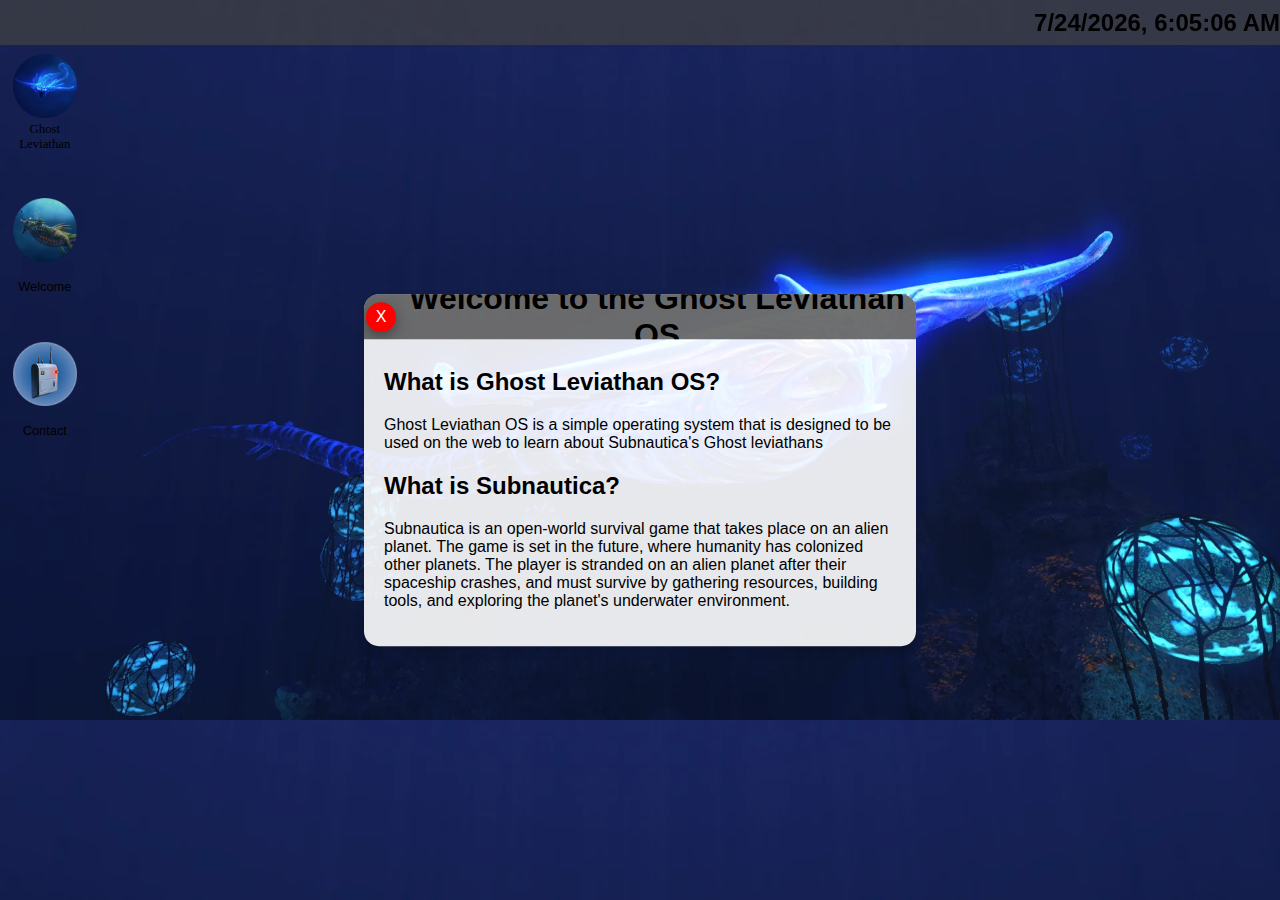
<file: ghost-leviathan-os/index.html>
<!DOCTYPE html>
<html>
<head>
    <link rel="stylesheet" type="text/css" href="styles.css">
    <title>Ghost Leviathan OS</title>
    </head>
<body>
    <div>
        <div class="topnav">
            <h2 style="text-align: right;"></h2>
            
        </div>
        <div class="small-box">
            <img src="assets/ghost_leviathan_icon.png" alt="" style="width: 100%; height: auto;">
            <p1>Ghost Leviathan</p1>
        </div>
        <div class="small-box2">
            <img src="assets/sea_dragon_icon.png" alt="" style="width: 100%; height: auto;">
            <p>Welcome</p>
        </div>
       <div class="small-box3">
            <img src="assets/radio_icon.png" alt="" style="width: 100%; height: auto;">
            <p>Contact</p>
        </div>
        <div id="about-page" class="about-page">
            <div class="about-page-bar">
                <button onclick="close_about()">X</button>
                <button onclick="go_back()">&larr;</button>
                <h1>About the Ghost Leviathan</h1>
            </div>
            <div class="about-page-wiki-embed">
            <iframe src="https://subnautica.fandom.com/wiki/Ghost_Leviathan" style="width: 100%; height: 100%;" frameborder="0" sandbox="allow-same-origin allow-scripts"></iframe> <!--Embeded the wiki as copying the content takes ages-->
                </div>
        </div>
        <div id="welcome-page" class="welcome-page">
            <div class="welcome-page-bar">
                <button onclick="close_welcome()">X</button>
                <h1>Welcome to the Ghost Leviathan OS</h1>
            </div>
            <div class="welcome-page-main-content">
                <h2>What is Ghost Leviathan OS?</h2>
                <p>Ghost Leviathan OS is a simple operating system that is designed to be used on the web to learn about Subnautica's Ghost leviathans</p>
                <h2>What is Subnautica?</h2>
                <p>Subnautica is an open-world survival game that takes place on an alien planet. The game is set in the future, where humanity has colonized other planets. The player is stranded on an alien planet after their spaceship crashes, and must survive by gathering resources, building tools, and exploring the planet's underwater environment.</p>
            </div>
        </div>
        <div id="contact-page" class="contact-page">
            <div class="contact-page-bar">
                <button onclick="close_contact()">X</button>
                <h1>Contact me</h1>
            </div>
            <div class="contact-page-main-content">
                <h2>How to contact me</h2>
                <p>If you have any questions or feedback, feel free to contact me at</p>
                    <a href="https://github.com/tbperson">Github: tbperson</a>
                <p>Discord: tbperson1</p>
            </div>
    </div>
    <script src="script.js"></script>
</body>
</html>
</file>
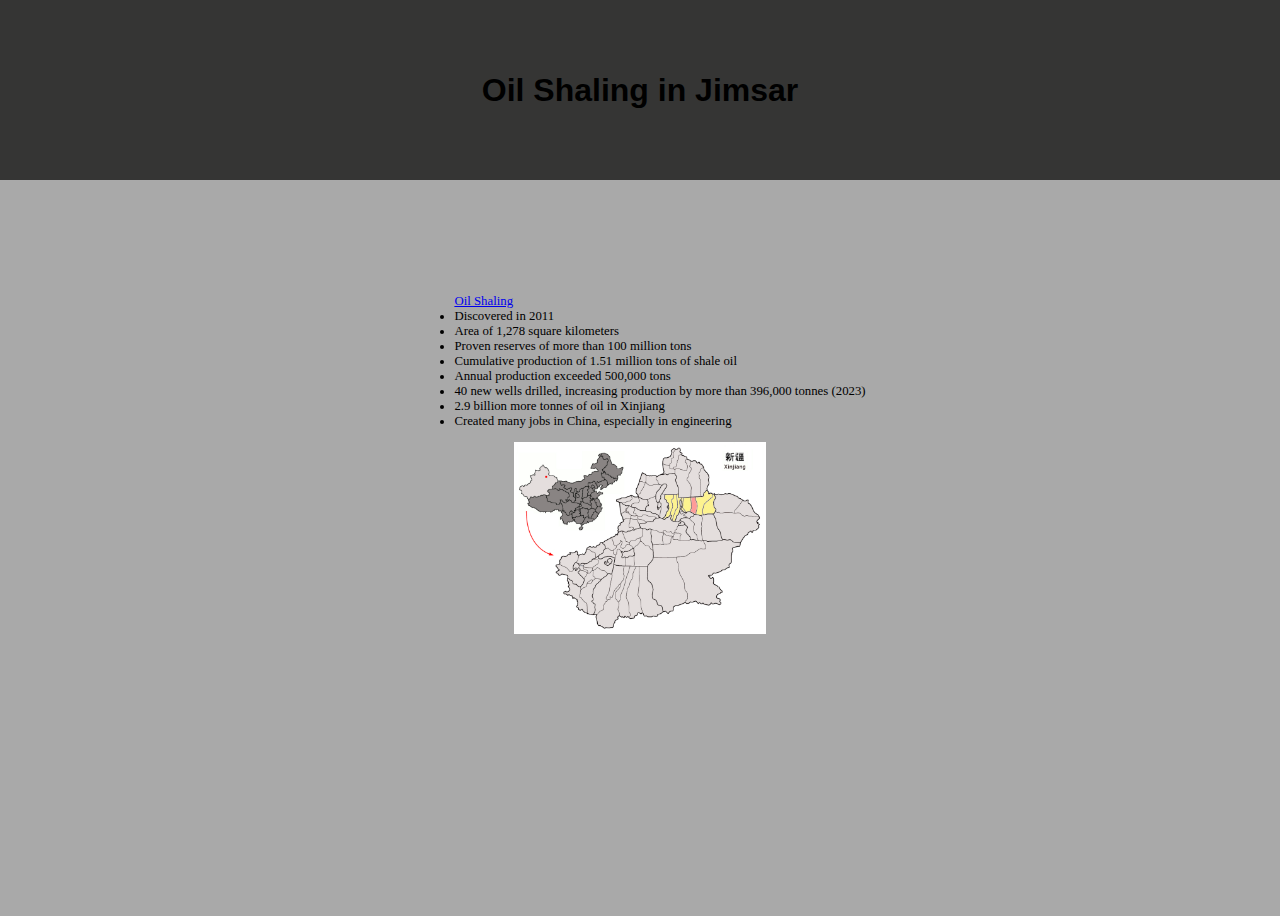
<file: jimsar/index.html>
<!DOCTYPE html>
<html>
<head>
    <link rel="stylesheet" type="text/css" href="styles.css">
    <title>Oil Shaling in Jimsar</title>
</head>
<body>
    <div class="container">
        <div class="header">
            <h1>Oil Shaling in Jimsar</h1>
        </div>

        <ul>
            <a href="https://en.wikipedia.org/wiki/Oil_shale">Oil Shaling</a>
            <li>Discovered in 2011</li>
            <li>Area of 1,278 square kilometers</li>
            <li>Proven reserves of more than 100 million tons</li>
            <li>Cumulative production of 1.51 million tons of shale oil</li>
            <li>Annual production exceeded 500,000 tons</li>
            <li>40 new wells drilled, increasing production by more than 396,000 tonnes (2023)</li>
            <li>2.9 billion more tonnes of oil in Xinjiang</li>
            <li>Created many jobs in China, especially in engineering</li>
    
        </ul>
        <img src="image2.png" width="20%" height="auto">
    </div>
</body>
</html>
</file>
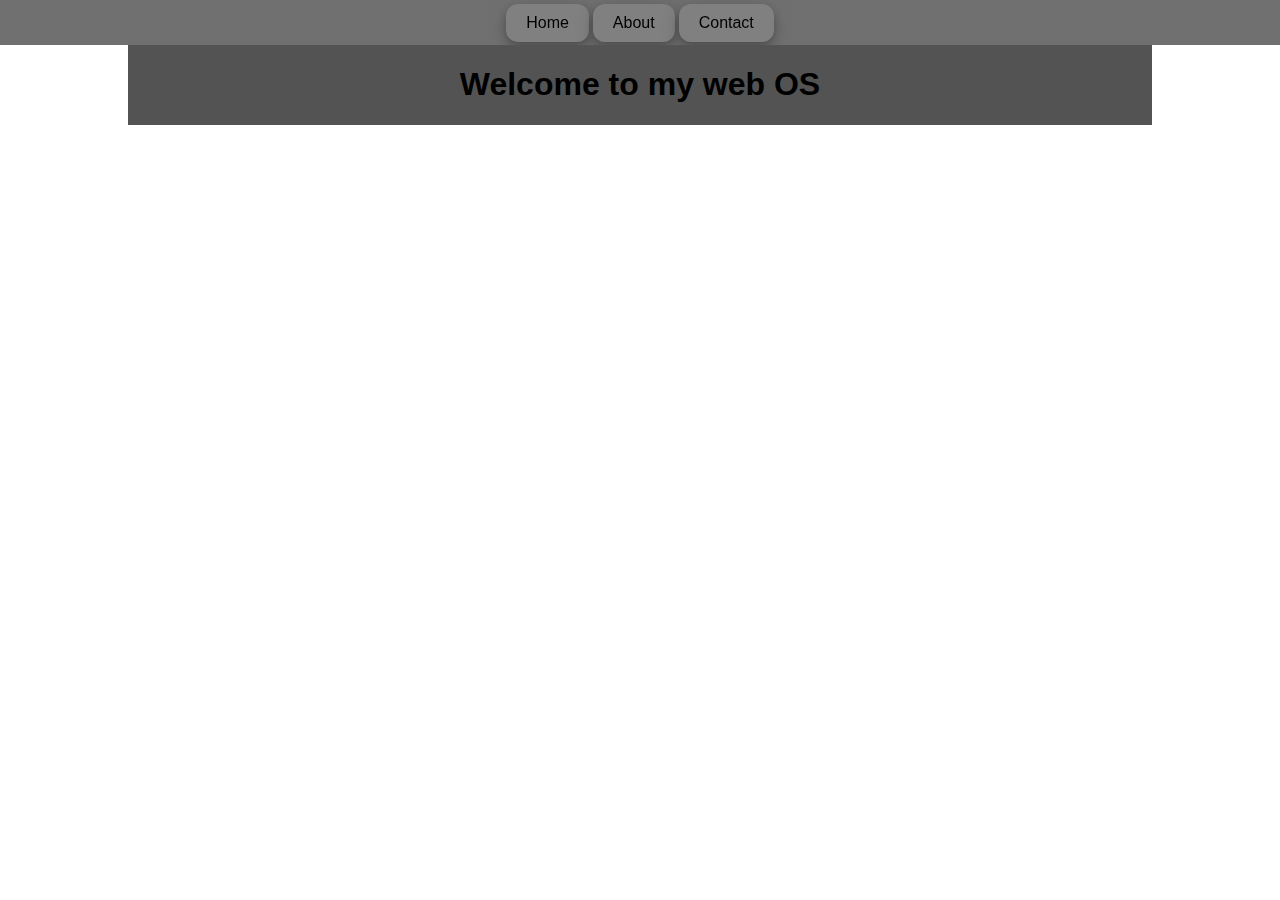
<file: reaper-leviathan/index.html>
<!DOCTYPE html>
<html>
    <head>
        <title>My OS</title>
        <style>
            body {
            background-image: url('Reaper_Prawn_Attack.webp');
            background-size: cover;
            background-repeat: no-repeat;
            background-attachment: fixed;
            font-family: Arial, sans-serif;
            margin: 0;
            padding: 0;
            display: flex;
            justify-content: center;
            align-items: center;
            height: 100vh;
        }
        .container {
            background-color: rgba(64, 64, 64, 0.9);
            width: 80%;
            margin: auto;
            overflow: hidden;
            text-align: center;
        }
        .topnav {
        background-color: rgba(64, 64, 64, 0.75);
        display: flex;
        justify-content: center;
        align-items: center;
        overflow: hidden;
        position: fixed;
        top: 0;
        height: 5vh;
        width: 100%;
        z-index: 1000;
    }
    .topnav button{
        background-color: grey;
        border: none;
        color: white;
        padding: 10px 20px;
        font-family: 'Gill Sans', 'Gill Sans MT', Calibri, 'Trebuchet MS', sans-serif;
        color: black;
        text-align: center;
        text-decoration: none;
        display: inline-block;
        font-size: 16px;
        margin: 4px 2px;
        cursor: pointer;
        border-radius: 12px;
        box-shadow: 0 4px 8px 0 rgba(0, 0, 0, 0.2), 0 6px 20px 0 rgba(0, 0, 0, 0.19);
    }
    p,h1,h2,h3,h4,h5,h6 {
        color: black;
        font-family: 'Gill Sans', 'Gill Sans MT', Calibri, 'Trebuchet MS', sans-serif;
    }
    </style>
    </head>

  <body>
    <div class="topnav" style="font-size: 2em;">
        <button onclick="location.href='index.html'">Home</button>
        <button onclick="location.href='about.html'">About</button>
        <button onclick="location.href='contact.html'">Contact</button>
    </div>


    <div class="container" style="margin-top: 5vh;">
        <h1>Welcome to my web OS</h1>
        <h2> IT'S REAPER O'CLOCK</h2>
        <img src="reaper_oclock.png">

    </div>  
      </section>
    <script>
        const img = document.querySelector('.container img');
        const h2 = document.querySelector('.container h2');
        var currentTime = new Date().toLocaleString();




        img.style.display = 'none';
        h2.style.display = 'none';
        document.querySelector('.container').addEventListener('click', () => {
            img.style.display = 'block';
            h2.style.display = 'block';
            setTimeout(() => {
            img.style.display = 'none';
            h2.style.display = 'none';
            }, 5000);
        });


        function update_time() {
            currentTime = new Date().toLocaleString();
            document.querySelector('.container h2').textContent = currentTime;
        }
        
    </script>
  </body>

</html>
</file>
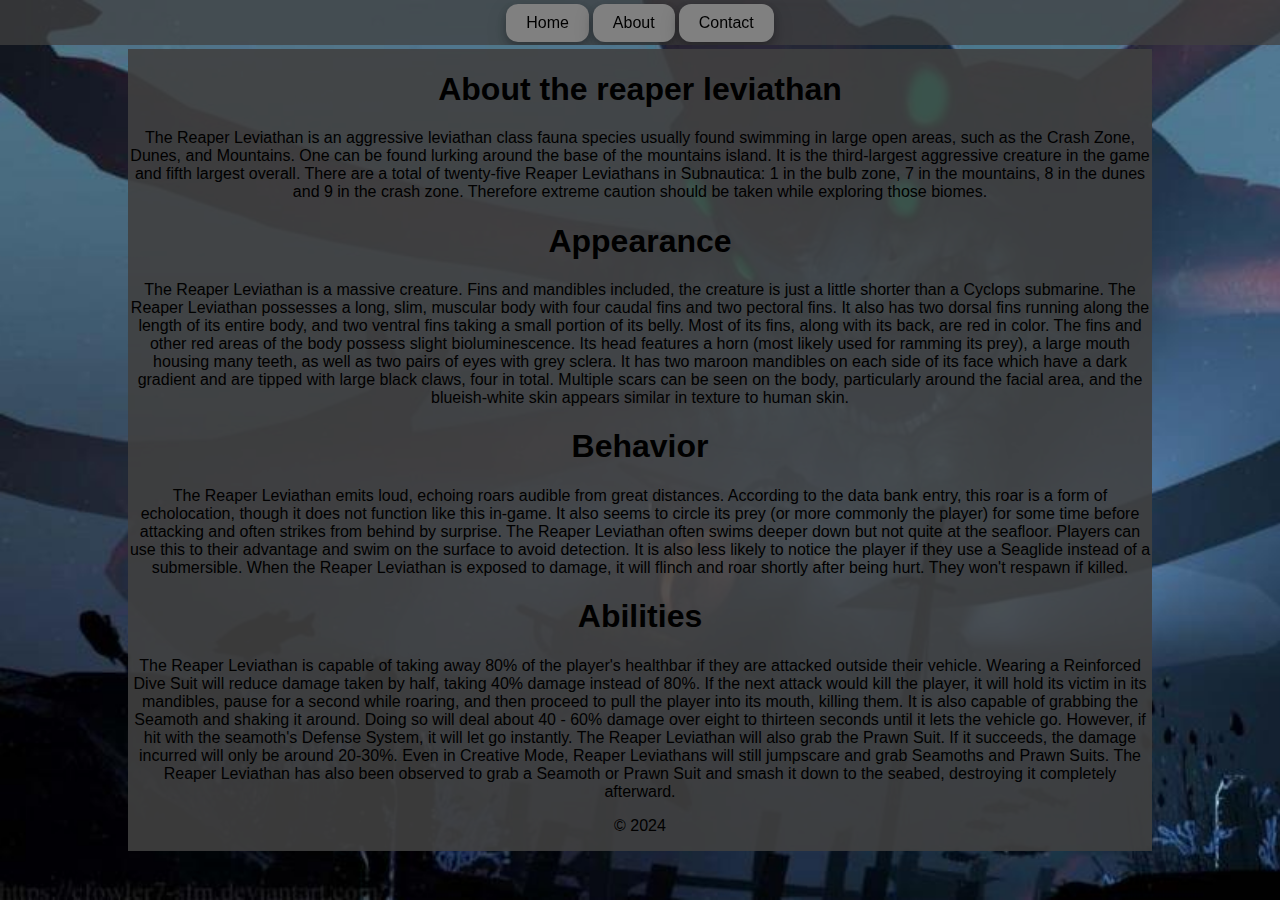
<file: about.html>
<!DOCTYPE html>
<html>
    <head>
        <title>My OS</title>
        <link rel="stylesheet" type="text/css" href="styles.css">
    </head>

  <body>
    <div class="topnav" style="font-size: 2em;">
        <button onclick="location.href='index.html'">Home</button>
        <button onclick="location.href='about.html'">About</button>
        <button onclick="location.href='contact.html'">Contact</button>
    </div>
    <div class="container">
      <header>
        <h1>About the reaper leviathan</h1>
      </header>
      
     
      <section>
        <p>The Reaper Leviathan is an aggressive leviathan class fauna species usually found swimming in large open areas, such as the Crash Zone, Dunes, and Mountains. One can be found lurking around the base of the mountains island. It is the third-largest aggressive creature in the game and fifth largest overall.
            There are a total of twenty-five Reaper Leviathans in Subnautica: 1 in the bulb zone, 7 in the mountains, 8 in the dunes and 9 in the crash zone. Therefore extreme caution should be taken while exploring those biomes.</p>
      </section>
      <section>
        <h1> Appearance</h1>
        <p>The Reaper Leviathan is a massive creature. Fins and mandibles included, the creature is just a little shorter than a Cyclops submarine.

            The Reaper Leviathan possesses a long, slim, muscular body with four caudal fins and two pectoral fins. It also has two dorsal fins running along the length of its entire body, and two ventral fins taking a small portion of its belly. Most of its fins, along with its back, are red in color. The fins and other red areas of the body possess slight bioluminescence.
            
            Its head features a horn (most likely used for ramming its prey), a large mouth housing many teeth, as well as two pairs of eyes with grey sclera. It has two maroon mandibles on each side of its face which have a dark gradient and are tipped with large black claws, four in total. Multiple scars can be seen on the body, particularly around the facial area, and the blueish-white skin appears similar in texture to human skin.</p>
      </section>
      <section>
        <h1> Behavior</h1>
        <p>The Reaper Leviathan emits loud, echoing roars audible from great distances. According to the data bank entry, this roar is a form of echolocation, though it does not function like this in-game. It also seems to circle its prey (or more commonly the player) for some time before attacking and often strikes from behind by surprise.

            The Reaper Leviathan often swims deeper down but not quite at the seafloor. Players can use this to their advantage and swim on the surface to avoid detection. It is also less likely to notice the player if they use a Seaglide instead of a submersible.
            
            When the Reaper Leviathan is exposed to damage, it will flinch and roar shortly after being hurt. They won't respawn if killed.</p>
        </section>
        <section>
            <h1>Abilities</h1>
            <p>The Reaper Leviathan is capable of taking away 80% of the player's healthbar if they are attacked outside their vehicle. Wearing a Reinforced Dive Suit will reduce damage taken by half, taking 40% damage instead of 80%.

                If the next attack would kill the player, it will hold its victim in its mandibles, pause for a second while roaring, and then proceed to pull the player into its mouth, killing them.
                
                It is also capable of grabbing the Seamoth and shaking it around. Doing so will deal about 40 - 60% damage over eight to thirteen seconds until it lets the vehicle go. However, if hit with the seamoth's Defense System, it will let go instantly. The Reaper Leviathan will also grab the Prawn Suit. If it succeeds, the damage incurred will only be around 20-30%.
                
                Even in Creative Mode, Reaper Leviathans will still jumpscare and grab Seamoths and Prawn Suits.
                
                The Reaper Leviathan has also been observed to grab a Seamoth or Prawn Suit and smash it down to the seabed, destroying it completely afterward.</p>
        </section>
      <footer>
        <p>&copy; 2024</p>
      </footer>
    </div>
  </body>

</html>
</file>
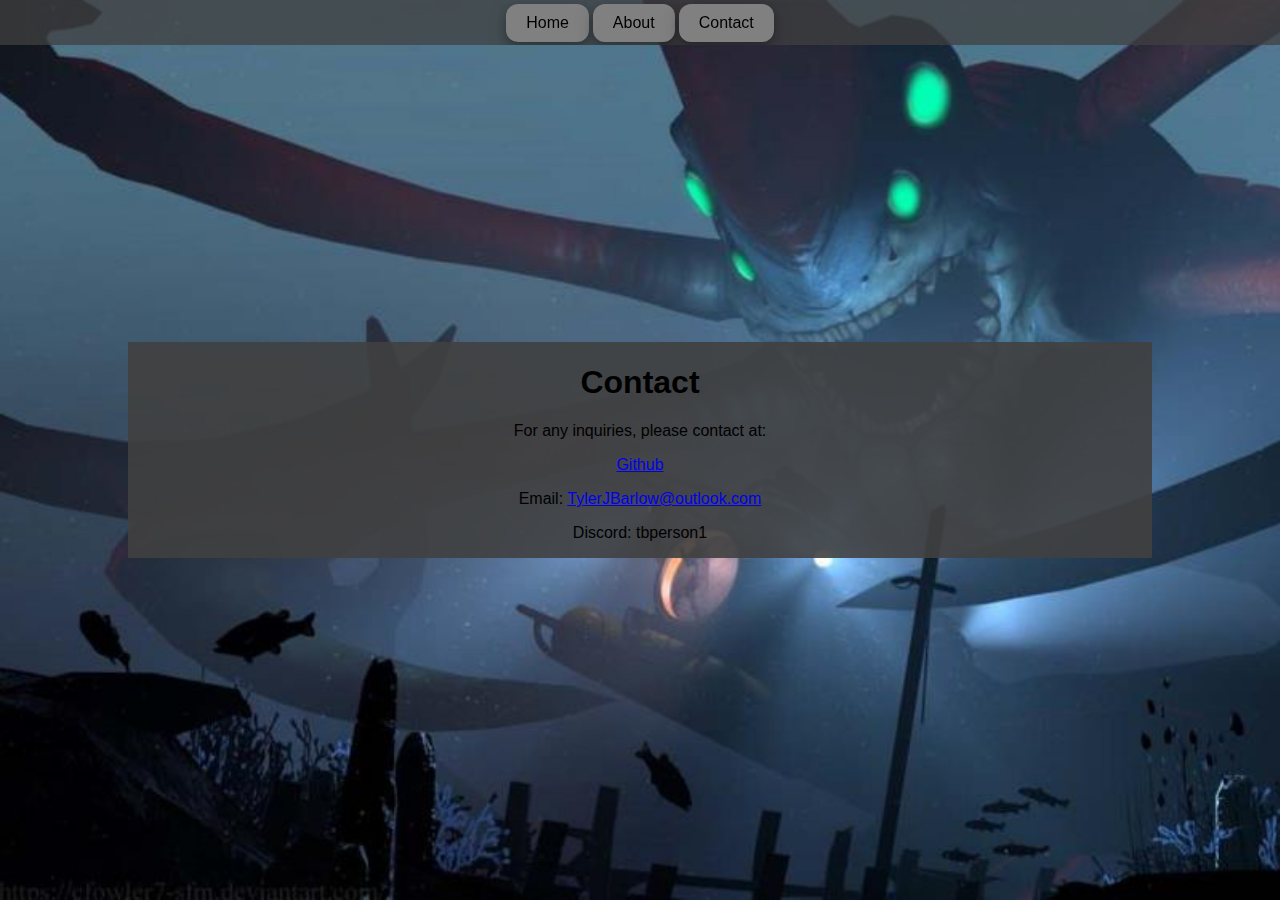
<file: contact.html>
<!DOCTYPE html>
<html>
    <head>
        <title>My OS</title>
        <link rel="stylesheet" type="text/css" href="styles.css">
    </head>

  <body>
    <div class="topnav" style="font-size: 2em;">
        <button onclick="location.href='index.html'">Home</button>
        <button onclick="location.href='about.html'">About</button>
        <button onclick="location.href='contact.html'">Contact</button>
    </div>
    <div class="container">
        
      <header>
        <h1>Contact</h1>
        
      </header>
      
    <section>
      <p>For any inquiries, please contact at:</p>
      <a href="https://github.com/tbperson" target="_blank">Github</a>
      <p>Email: <a href="mailto:TylerJBarlow@outlook.com">TylerJBarlow@outlook.com</a></p>
      <p>Discord: tbperson1</p>
    </section>
    </div>
  </body>

</html>
</file>
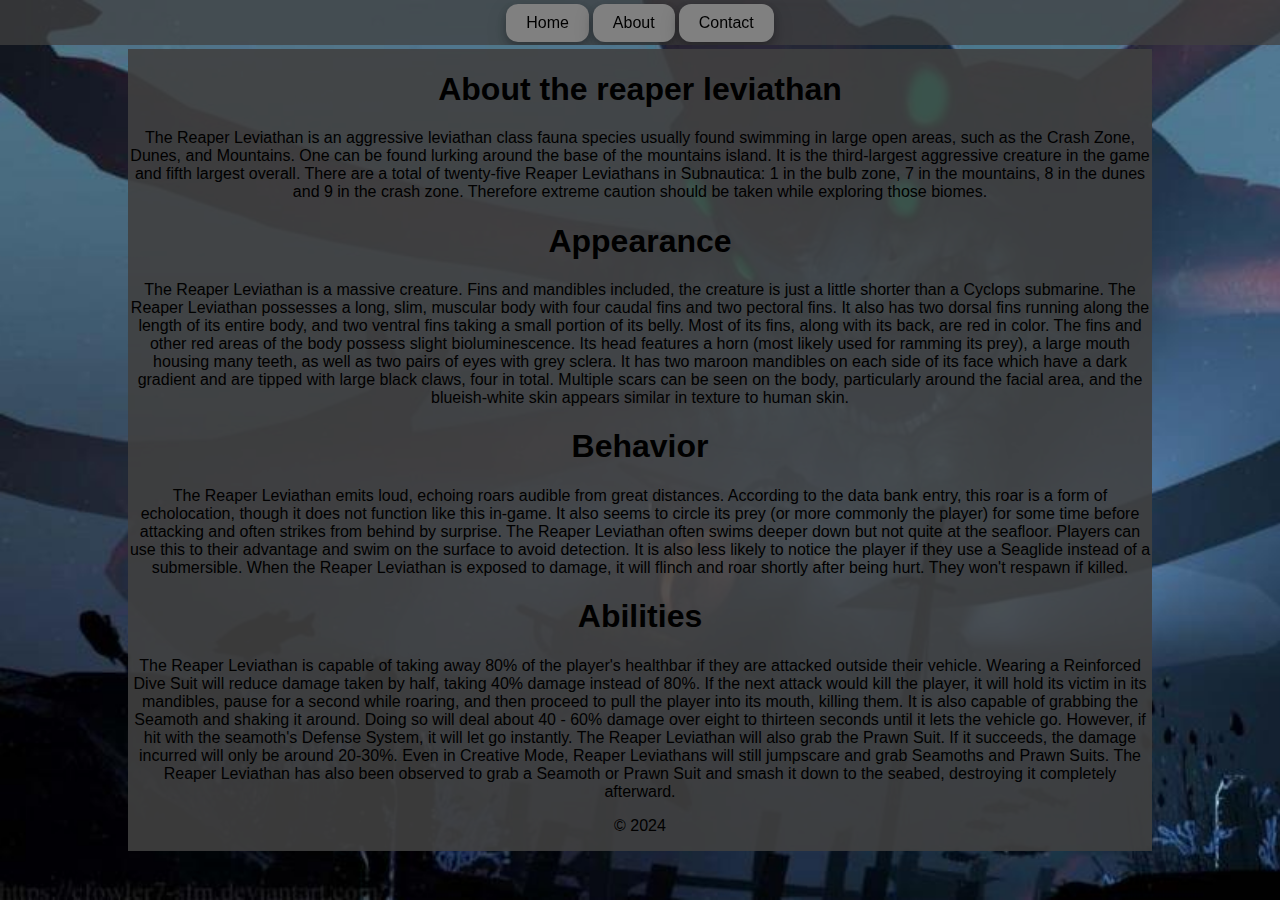
<file: reaper-leviathan/about.html>
<!DOCTYPE html>
<html>
    <head>
        <title>My OS</title>
        <link rel="stylesheet" type="text/css" href="styles.css">
    </head>

  <body>
    <div class="topnav" style="font-size: 2em;">
        <button onclick="location.href='index.html'">Home</button>
        <button onclick="location.href='about.html'">About</button>
        <button onclick="location.href='contact.html'">Contact</button>
    </div>
    <div class="container">
      <header>
        <h1>About the reaper leviathan</h1>
      </header>
      
     
      <section>
        <p>The Reaper Leviathan is an aggressive leviathan class fauna species usually found swimming in large open areas, such as the Crash Zone, Dunes, and Mountains. One can be found lurking around the base of the mountains island. It is the third-largest aggressive creature in the game and fifth largest overall.
            There are a total of twenty-five Reaper Leviathans in Subnautica: 1 in the bulb zone, 7 in the mountains, 8 in the dunes and 9 in the crash zone. Therefore extreme caution should be taken while exploring those biomes.</p>
      </section>
      <section>
        <h1> Appearance</h1>
        <p>The Reaper Leviathan is a massive creature. Fins and mandibles included, the creature is just a little shorter than a Cyclops submarine.

            The Reaper Leviathan possesses a long, slim, muscular body with four caudal fins and two pectoral fins. It also has two dorsal fins running along the length of its entire body, and two ventral fins taking a small portion of its belly. Most of its fins, along with its back, are red in color. The fins and other red areas of the body possess slight bioluminescence.
            
            Its head features a horn (most likely used for ramming its prey), a large mouth housing many teeth, as well as two pairs of eyes with grey sclera. It has two maroon mandibles on each side of its face which have a dark gradient and are tipped with large black claws, four in total. Multiple scars can be seen on the body, particularly around the facial area, and the blueish-white skin appears similar in texture to human skin.</p>
      </section>
      <section>
        <h1> Behavior</h1>
        <p>The Reaper Leviathan emits loud, echoing roars audible from great distances. According to the data bank entry, this roar is a form of echolocation, though it does not function like this in-game. It also seems to circle its prey (or more commonly the player) for some time before attacking and often strikes from behind by surprise.

            The Reaper Leviathan often swims deeper down but not quite at the seafloor. Players can use this to their advantage and swim on the surface to avoid detection. It is also less likely to notice the player if they use a Seaglide instead of a submersible.
            
            When the Reaper Leviathan is exposed to damage, it will flinch and roar shortly after being hurt. They won't respawn if killed.</p>
        </section>
        <section>
            <h1>Abilities</h1>
            <p>The Reaper Leviathan is capable of taking away 80% of the player's healthbar if they are attacked outside their vehicle. Wearing a Reinforced Dive Suit will reduce damage taken by half, taking 40% damage instead of 80%.

                If the next attack would kill the player, it will hold its victim in its mandibles, pause for a second while roaring, and then proceed to pull the player into its mouth, killing them.
                
                It is also capable of grabbing the Seamoth and shaking it around. Doing so will deal about 40 - 60% damage over eight to thirteen seconds until it lets the vehicle go. However, if hit with the seamoth's Defense System, it will let go instantly. The Reaper Leviathan will also grab the Prawn Suit. If it succeeds, the damage incurred will only be around 20-30%.
                
                Even in Creative Mode, Reaper Leviathans will still jumpscare and grab Seamoths and Prawn Suits.
                
                The Reaper Leviathan has also been observed to grab a Seamoth or Prawn Suit and smash it down to the seabed, destroying it completely afterward.</p>
        </section>
      <footer>
        <p>&copy; 2024</p>
      </footer>
    </div>
  </body>

</html>
</file>
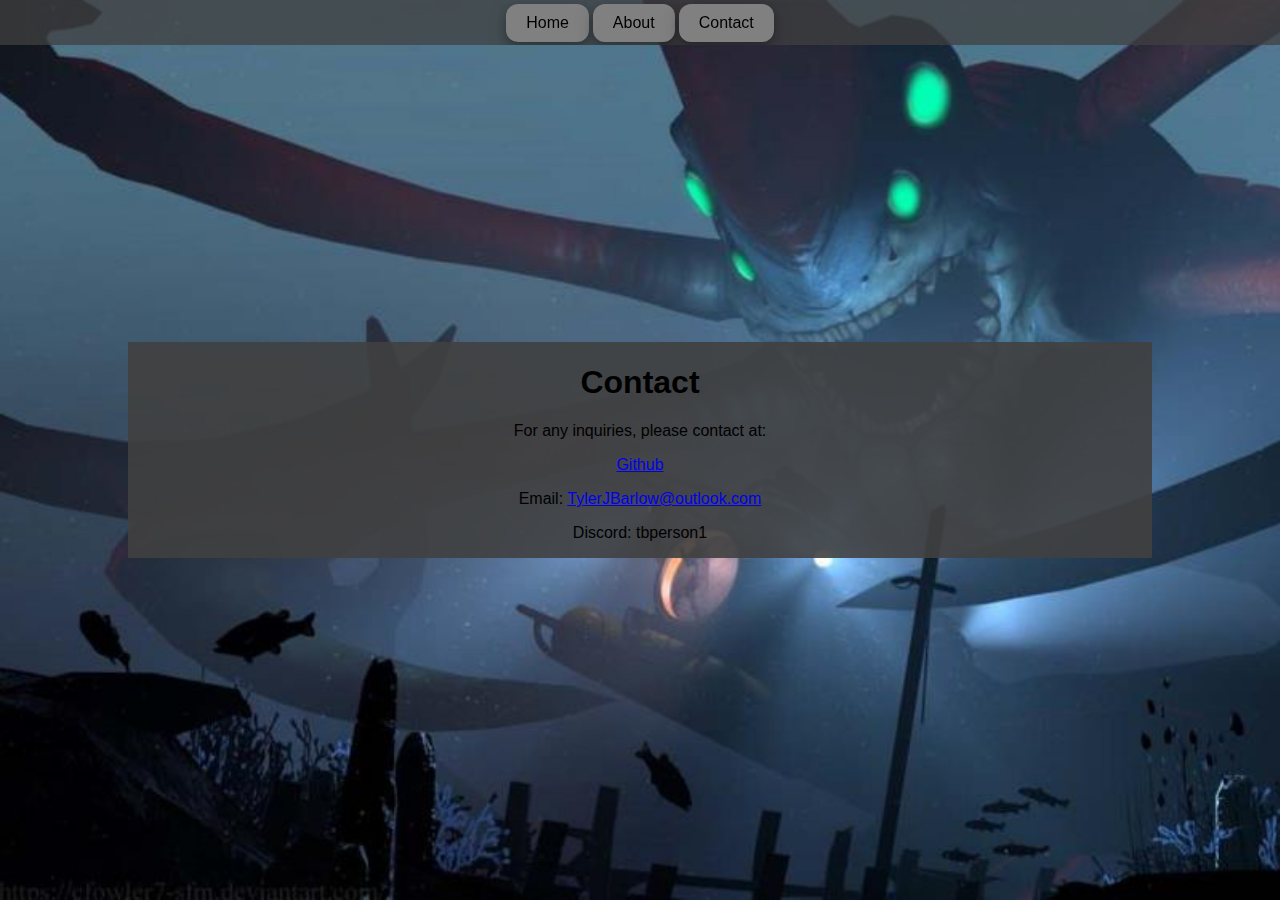
<file: reaper-leviathan/contact.html>
<!DOCTYPE html>
<html>
    <head>
        <title>My OS</title>
        <link rel="stylesheet" type="text/css" href="styles.css">
    </head>

  <body>
    <div class="topnav" style="font-size: 2em;">
        <button onclick="location.href='index.html'">Home</button>
        <button onclick="location.href='about.html'">About</button>
        <button onclick="location.href='contact.html'">Contact</button>
    </div>
    <div class="container">
        
      <header>
        <h1>Contact</h1>
        
      </header>
      
    <section>
      <p>For any inquiries, please contact at:</p>
      <a href="https://github.com/tbperson" target="_blank">Github</a>
      <p>Email: <a href="mailto:TylerJBarlow@outlook.com">TylerJBarlow@outlook.com</a></p>
      <p>Discord: tbperson1</p>
    </section>
    </div>
  </body>

</html>
</file>
<file: ghost-leviathan-os/styles.css>
body {
    background-image: url('assets/ghost_leviathan.png');
    background-size: cover;
    text-align: center; 
}
div.small-box {
    font-size: 0.8em;
    text-align: center;
    width: 5vw;
    height: 5vh;
    position: absolute;
    top: 6vh;
    left: 1vw;
}
div.small-box2 {
    font-size: 0.8em;
    text-align: center;
    width: 5vw;
    height: 5vh;
    position: absolute;
    top: 22vh;
    left: 1vw;
}
div.small-box3 {
    font-size: 0.8em;
    text-align: center;
    width: 5vw;
    height: 5vh;
    position: absolute;
    top: 38vh;
    left: 1vw;
}

.topnav {
    background-color: rgba(64, 64, 64, 0.75);
    display: flex;
    justify-content: flex-end;
    align-items: center;
    overflow: hidden;
    position: fixed;
    top: 0;
    left: 0; 
    height: 5vh;
    width: 100%;
}
.topnav button{
    background-color: grey;
    border: none;
    color: white;
    padding: 10px 20px;
    font-family: 'Gill Sans', 'Gill Sans MT', Calibri, 'Trebuchet MS', sans-serif;
    color: black;
    text-align: center;
    text-decoration: none;
    display: inline-block;
    font-size: 16px;
    margin: 4px 2px;
    cursor: pointer;
    border-radius: 12px;
    box-shadow: 0 4px 8px 0 rgba(0, 0, 0, 0.2), 0 6px 20px 0 rgba(0, 0, 0, 0.19);
}
.about-page {
    position: absolute;
    top: 50%;
    left: 50%;
    transform: translate(-50%, -50%);
    background-color: rgba(255, 255, 255, 0.9);
    border-radius: 15px;
    padding: 20px;
    margin: 20px auto;
    width: 80%;
    height: 50vh;
    max-width: 800px;
    box-shadow: 0 4px 8px rgba(0, 0, 0, 0.1);
    text-align: left;
    display: none;
}
.about-page-bar {
    background-color: rgba(64, 64, 64, 0.75);
    display: flex;
    justify-content: flex-start; 
    align-items: center;
    overflow: hidden;
    position: fixed;
    top: 0;
    left: 0;
    height: 5vh;
    width: 100%;
    border-top-left-radius: 15px;
    border-top-right-radius: 15px;
}
.about-page-bar h1 {
    color: black;
    font-family: 'Gill Sans', 'Gill Sans MT', Calibri, 'Trebuchet MS', sans-serif;
    text-align: center;
    width: 100%;
}
.about-page-bar button{
    background-color: red;
    border: none;
    color: white;
    padding: 10px;
    font-family: 'Gill Sans', 'Gill Sans MT', Calibri, 'Trebuchet MS', sans-serif;
    text-align: center;
    text-decoration: none;
    display: inline-block;
    font-size: 1em;
    margin: 4px 2px;
    cursor: pointer;
    border-radius: 50%;
    width: 30px;
    height: 30px;
    display: flex;
    justify-content: center;
    align-items: center;
    box-shadow: 0 4px 8px 0 rgba(0, 0, 0, 0.2), 0 6px 20px 0 rgba(0, 0, 0, 0.19);
}
.about-page-wiki-embed {
    position: absolute;
    left: 50%;
    transform: translateX(-50%);
    top: 5vh;
    width: 100%;
    height: 95%;
 
}
.welcome-page {
    position: absolute;
    top: 50%;
    left: 50%;
    transform: translate(-50%, -50%);
    background-color: rgba(255, 255, 255, 0.9);
    border-radius: 15px;
    padding: 20px;
    margin: 20px auto;
    width: 40%;
    height: auto;
    max-width: 800px;
    box-shadow: 0 4px 8px rgba(0, 0, 0, 0.1);
    text-align: left;

}
.welcome-page-bar {
    background-color: rgba(64, 64, 64, 0.75);
    display: flex;
    justify-content: flex-start; 
    align-items: center;
    overflow: hidden;
    position: fixed;
    top: 0;
    left: 0;
    height: 5vh;
    width: 100%;
    border-top-left-radius: 15px;
    border-top-right-radius: 15px;
}
.welcome-page-bar h1 {
    color: black;
    font-family: 'Gill Sans', 'Gill Sans MT', Calibri, 'Trebuchet MS', sans-serif;
    text-align: center;
    width: 100%;
}
.welcome-page-bar button{
    background-color: red;
    border: none;
    color: white;
    padding: 10px;
    font-family: 'Gill Sans', 'Gill Sans MT', Calibri, 'Trebuchet MS', sans-serif;
    text-align: center;
    text-decoration: none;
    display: inline-block;
    font-size: 1em;
    margin: 4px 2px;
    cursor: pointer;
    border-radius: 50%;
    width: 30px;
    height: 30px;
    display: flex;
    justify-content: center;
    align-items: center;
    box-shadow: 0 4px 8px 0 rgba(0, 0, 0, 0.2), 0 6px 20px 0 rgba(0, 0, 0, 0.19);
}
.welcome-page-main-content {
    margin-top: 6vh;
}
.contact-page {
    position: absolute;
    top: 50%;
    left: 50%;
    transform: translate(-50%, -50%);
    background-color: rgba(255, 255, 255, 0.9);
    border-radius: 15px;
    padding: 20px;
    margin: 20px auto;
    width: 40%;
    height: auto;
    max-width: 800px;
    box-shadow: 0 4px 8px rgba(0, 0, 0, 0.1);
    text-align: left;
    display: none;
}
.contact-page-bar {
    background-color: rgba(64, 64, 64, 0.75);
    display: flex;
    justify-content: flex-start; 
    align-items: center;
    overflow: hidden;
    position: fixed;
    top: 0;
    left: 0;
    height: 5vh;
    width: 100%;
    border-top-left-radius: 15px;
    border-top-right-radius: 15px;
}
.contact-page-bar h1 {
    color: black;
    font-family: 'Gill Sans', 'Gill Sans MT', Calibri, 'Trebuchet MS', sans-serif;
    text-align: center;
    width: 100%;
}
.contact-page-bar button{
    background-color: red;
    border: none;
    color: white;
    padding: 10px;
    font-family: 'Gill Sans', 'Gill Sans MT', Calibri, 'Trebuchet MS', sans-serif;
    text-align: center;
    text-decoration: none;
    display: inline-block;
    font-size: 1em;
    margin: 4px 2px;
    cursor: pointer;
    border-radius: 50%;
    width: 30px;
    height: 30px;
    display: flex;
    justify-content: center;
    align-items: center;
    box-shadow: 0 4px 8px 0 rgba(0, 0, 0, 0.2), 0 6px 20px 0 rgba(0, 0, 0, 0.19);
}
.contact-page-main-content {
    margin-top: 6vh;
}
p,h1,h2,h3,h4,h5,h6 {
    color: black;
    font-family: 'Gill Sans', 'Gill Sans MT', Calibri, 'Trebuchet MS', sans-serif;
}
</file>
<file: jimsar/styles.css>
h1,
p {
    color: black;
    font-family: Arial, sans-serif;
}
body {
    background-color: darkgray;
    display: flex;
    justify-content: center;
}
ul {
    font-size: 1vw;
}

.container {
    background-color:darkgray;
    display: flex;
    flex-direction: column;
    align-items: center;
    justify-content: center;
    height: 100vh;
    width: 100vw;
}

.header {
    background-color:rgb(53, 53, 52);
    display: flex;
    justify-content: center;
    align-items: center;
    position: absolute;
    top: 0;
    height: 20vh;
    width: 100vw;
}
</file>
<file: styles.css>
body {
    background-image: url('reaper.jpg');
    background-size: cover;
    background-repeat: no-repeat;
    background-attachment: fixed;
    font-family: Arial, sans-serif;
    margin: 0;
    padding: 0;
    display: flex;
    justify-content: center;
    align-items: center;
    height: 100vh;
}
.container {
    background-color: rgba(64, 64, 64, 0.9);
    width: 80%;
    margin: auto;
    overflow: hidden;
    text-align: center;
}
.topnav {
    background-color: rgba(64, 64, 64, 0.75);
    display: flex;
    justify-content: center;
    align-items: center;
    overflow: hidden;
    position: fixed;
    top: 0;
    height: 5vh;
    width: 100%;
    z-index: 1000;
}
.topnav button{
    background-color: grey;
    border: none;
    color: white;
    padding: 10px 20px;
    font-family: 'Gill Sans', 'Gill Sans MT', Calibri, 'Trebuchet MS', sans-serif;
    color: black;
    text-align: center;
    text-decoration: none;
    display: inline-block;
    font-size: 16px;
    margin: 4px 2px;
    cursor: pointer;
    border-radius: 12px;
    box-shadow: 0 4px 8px 0 rgba(0, 0, 0, 0.2), 0 6px 20px 0 rgba(0, 0, 0, 0.19);
}
p,h1,h2,h3,h4,h5,h6 {
    color: black;
    font-family: 'Gill Sans', 'Gill Sans MT', Calibri, 'Trebuchet MS', sans-serif;
}
</file>
<file: reaper-leviathan/styles.css>
body {
    background-image: url('reaper.jpg');
    background-size: cover;
    background-repeat: no-repeat;
    background-attachment: fixed;
    font-family: Arial, sans-serif;
    margin: 0;
    padding: 0;
    display: flex;
    justify-content: center;
    align-items: center;
    height: 100vh;
}
.container {
    background-color: rgba(64, 64, 64, 0.9);
    width: 80%;
    margin: auto;
    overflow: hidden;
    text-align: center;
}
.topnav {
    background-color: rgba(64, 64, 64, 0.75);
    display: flex;
    justify-content: center;
    align-items: center;
    overflow: hidden;
    position: fixed;
    top: 0;
    height: 5vh;
    width: 100%;
    z-index: 1000;
}
.topnav button{
    background-color: grey;
    border: none;
    color: white;
    padding: 10px 20px;
    font-family: 'Gill Sans', 'Gill Sans MT', Calibri, 'Trebuchet MS', sans-serif;
    color: black;
    text-align: center;
    text-decoration: none;
    display: inline-block;
    font-size: 16px;
    margin: 4px 2px;
    cursor: pointer;
    border-radius: 12px;
    box-shadow: 0 4px 8px 0 rgba(0, 0, 0, 0.2), 0 6px 20px 0 rgba(0, 0, 0, 0.19);
}
p,h1,h2,h3,h4,h5,h6 {
    color: black;
    font-family: 'Gill Sans', 'Gill Sans MT', Calibri, 'Trebuchet MS', sans-serif;
}
</file>
